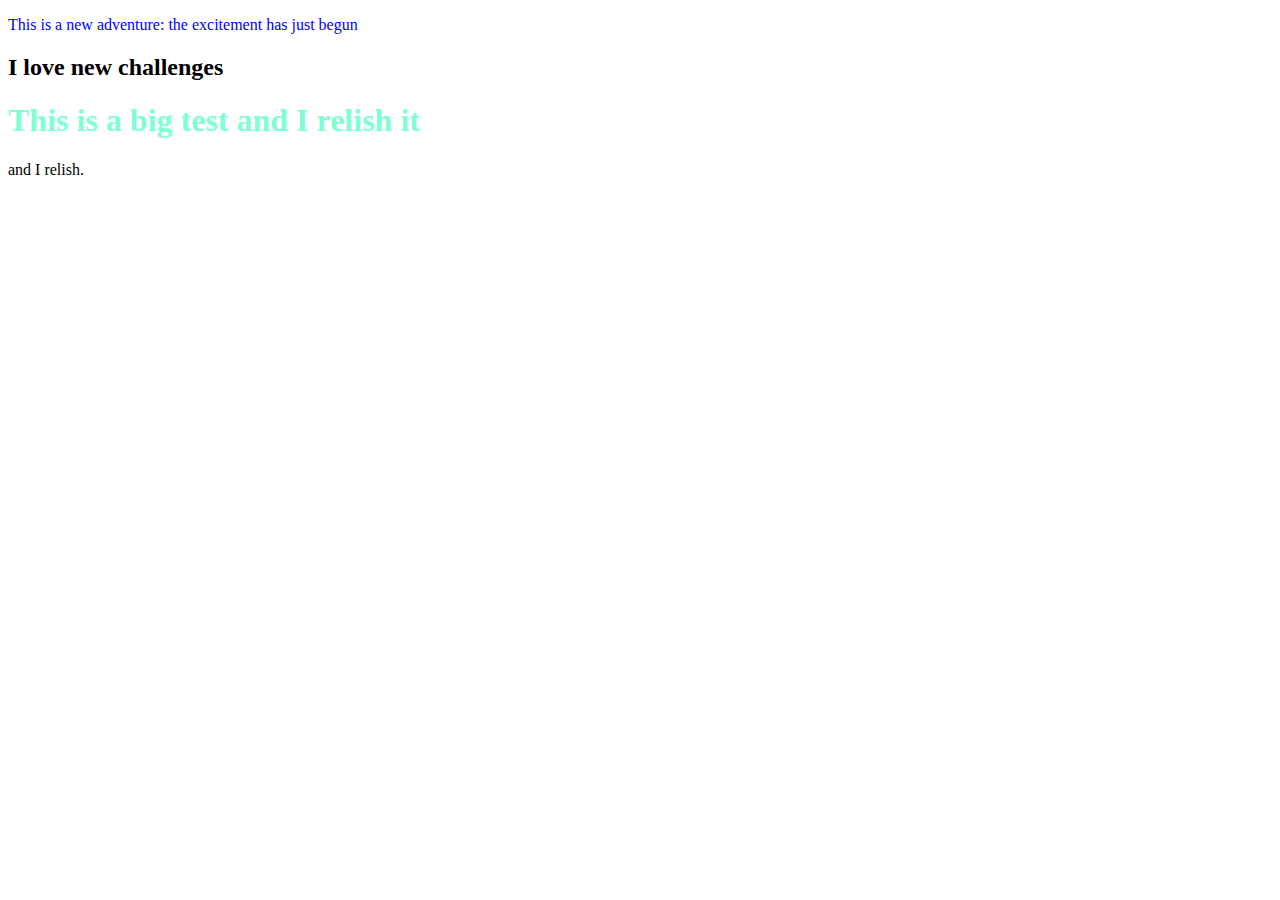
<file: index.html>
<!DOCTYPE html>
<html lang="en">
<head>
    <link rel="stylesheet" href="style.css">
    <meta charset="UTF-8">
    <meta name="viewport" content="width=device-width, initial-scale=1.0">
    <title>Document</title>
</head>
<body>
    <p>This is a new adventure: the excitement has just begun</p>
    <h2>I love new challenges</h2>
</body><h1>This is a big test and I relish it</h1>
and I relish.

</html>
</file>
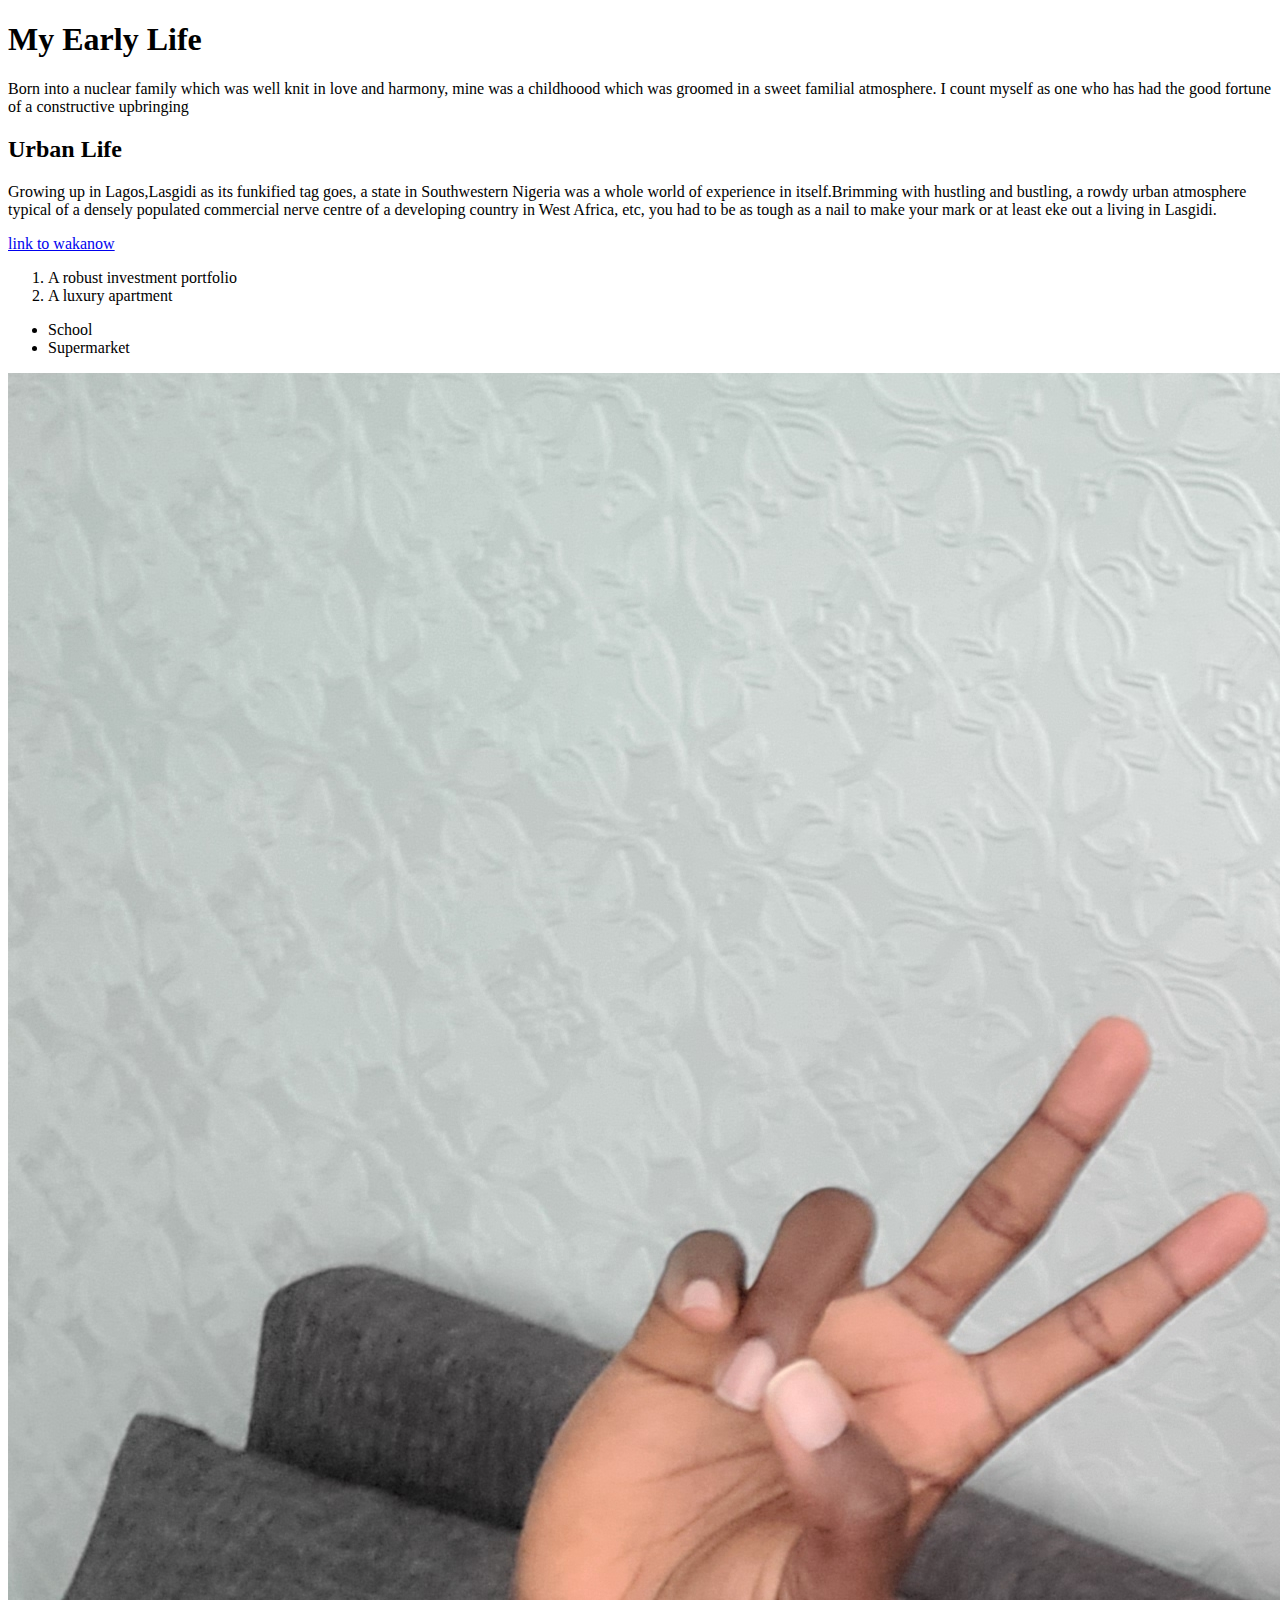
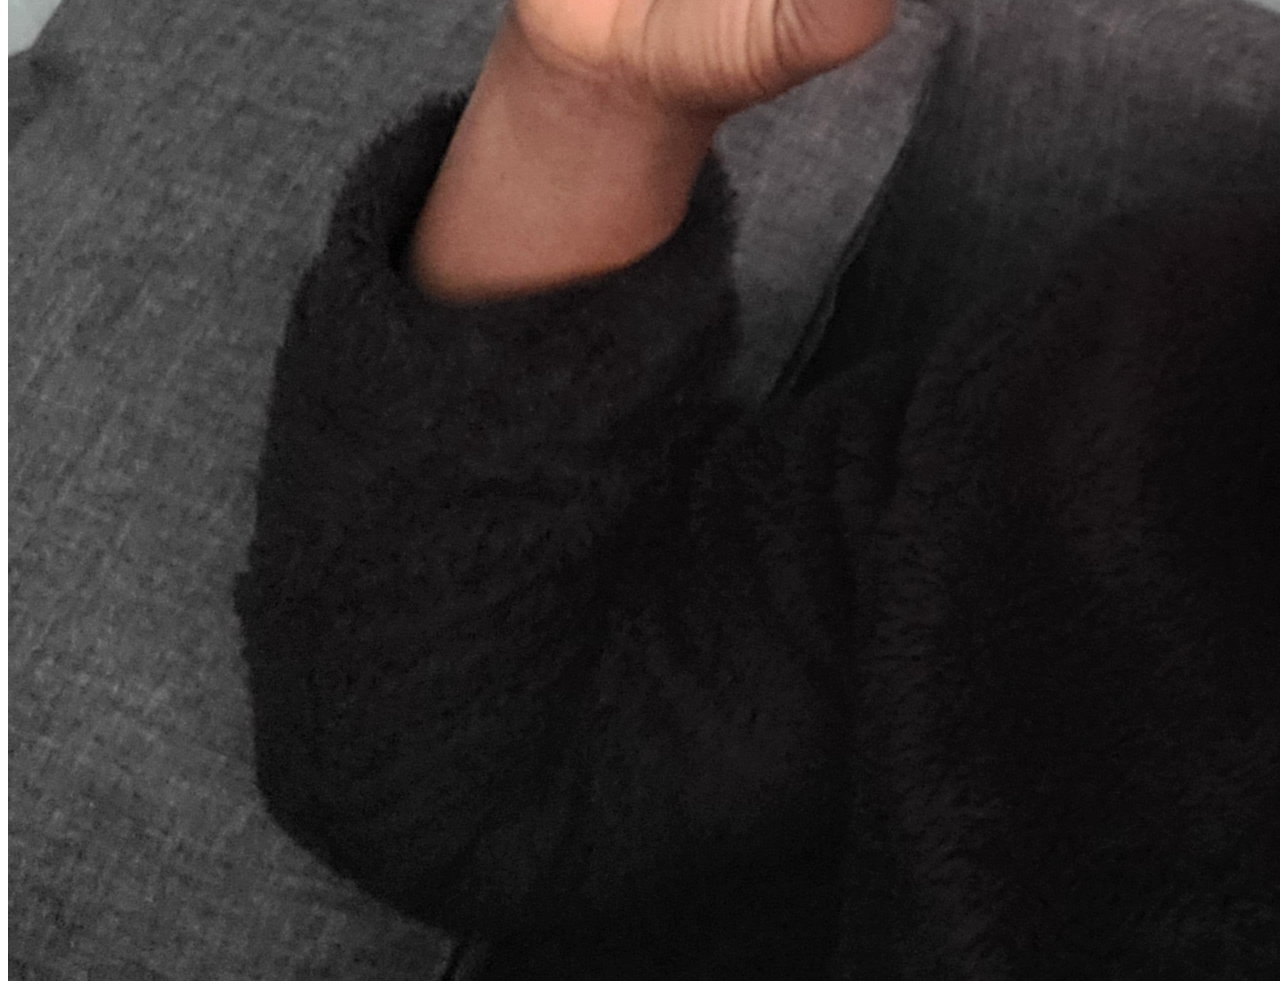
<file: Lesson 1/index.html>
<!DOCTYPE html>
<html lang="en">
<head>
    <meta charset="UTF-8">
    <meta name="viewport" content="width=device-width, initial-scale=1.0">
    <title>My_list_web</title>
</head>
<body>
    <h1>My Early Life</h1>
    <p>Born into a nuclear family which was well knit in love and harmony, mine was a childhoood which was groomed in a sweet familial atmosphere. I count myself as one who has had the good fortune of a constructive upbringing    </p>

    <h2>Urban Life </h2>
    <p>Growing up in Lagos,Lasgidi as its funkified tag goes, a state in Southwestern Nigeria was a whole world of experience in itself.Brimming with hustling and bustling, a rowdy urban atmosphere typical of a densely populated commercial nerve centre of a developing country in West Africa, etc, you had to be as tough as a nail to make your mark or at least eke out a living in Lasgidi. </p>

<a href="https://www.wakanow.co.uk">link to wakanow</a>




<ol>
    <li>A robust investment portfolio</li>
    <li>A luxury apartment</li>
</ol>

<ul>
    <li>School</li>
    <li>Supermarket</li>
</ul>

<img src="./images/Segun.jpg" alt="Segun">

</body>
</html>
</file>
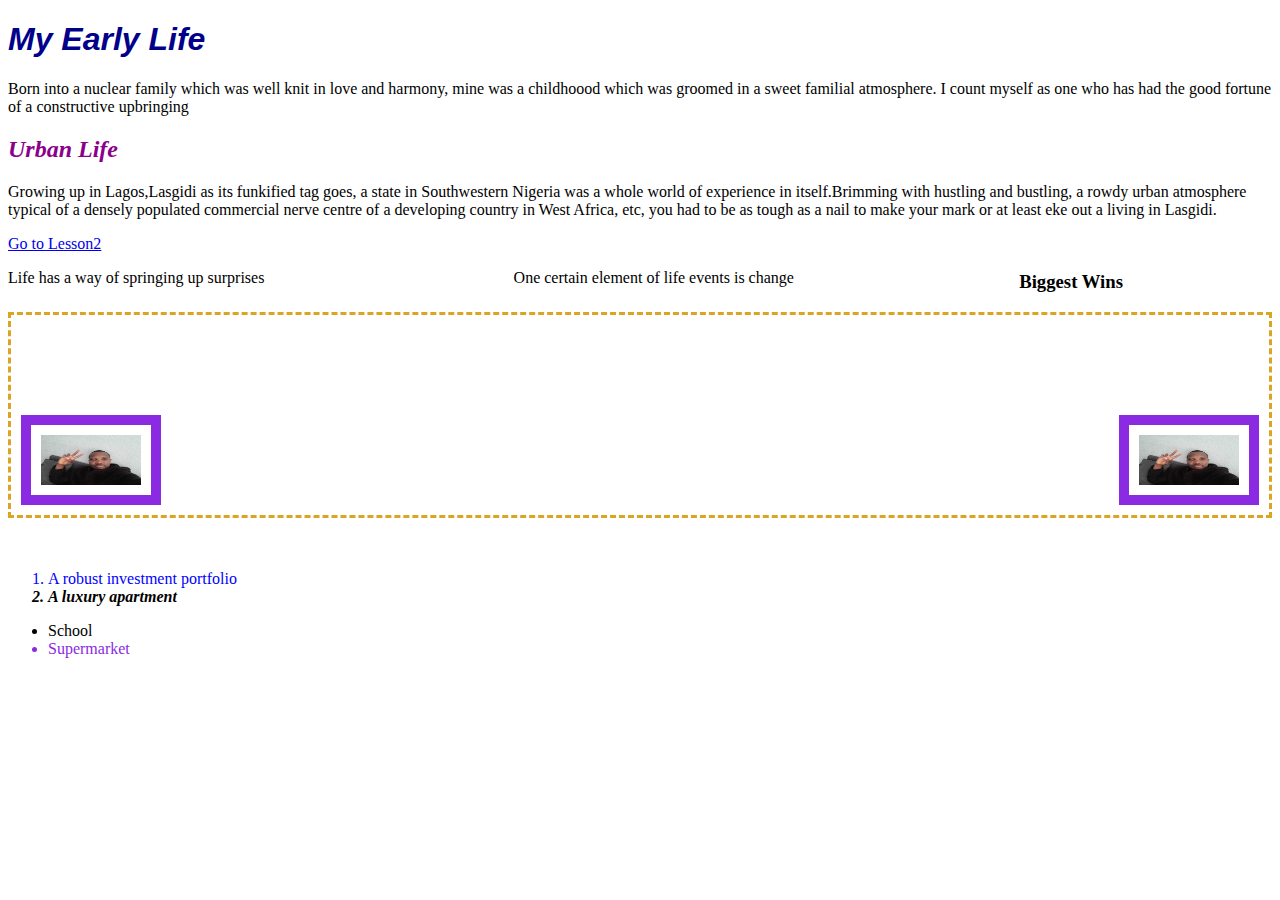
<file: Lesson1.html/index.html>
<!DOCTYPE html>
<html lang="en">
<head>
    <meta charset="UTF-8">
    <meta name="viewport" content="width=device-width, initial-scale=1.0">
    <title>My_list_web</title>
    <link rel="stylesheet" href="style.css">
</head>
<body>
    <h1>My Early Life</h1>
    <p>Born into a nuclear family which was well knit in love and harmony, mine was a childhoood which was groomed in a sweet familial atmosphere. I count myself as one who has had the good fortune of a constructive upbringing    </p>

    <h2>Urban Life </h2>
    <p>Growing up in Lagos,Lasgidi as its funkified tag goes, a state in Southwestern Nigeria was a whole world of experience in itself.Brimming with hustling and bustling, a rowdy urban atmosphere typical of a densely populated commercial nerve centre of a developing country in West Africa, etc, you had to be as tough as a nail to make your mark or at least eke out a living in Lasgidi. </p>


    <a href="./Lesson2.html">Go to Lesson2</a>

   <div class="container">
    <P>Life has a way of springing up surprises</P>

    <p>One certain element of life events is change</p>

    <h3>Biggest Wins</h3>

   </div>
   

   <div id="bucket">
    <img class="Segun" src="./images/Segun.jpg" alt="Segun">
    <img class="Segun" src="./images/Segun.jpg" alt="Segun">
   </div>
   
<br>
<br>

<ol>
    <li style="color: blue;" >A robust investment portfolio</li>
    <li class="first">A luxury apartment</li>
</ol>

<ul>
    <li id="3">School</li>
    <li class="second">Supermarket</li>
</ul>





</body>
</html>
</file>
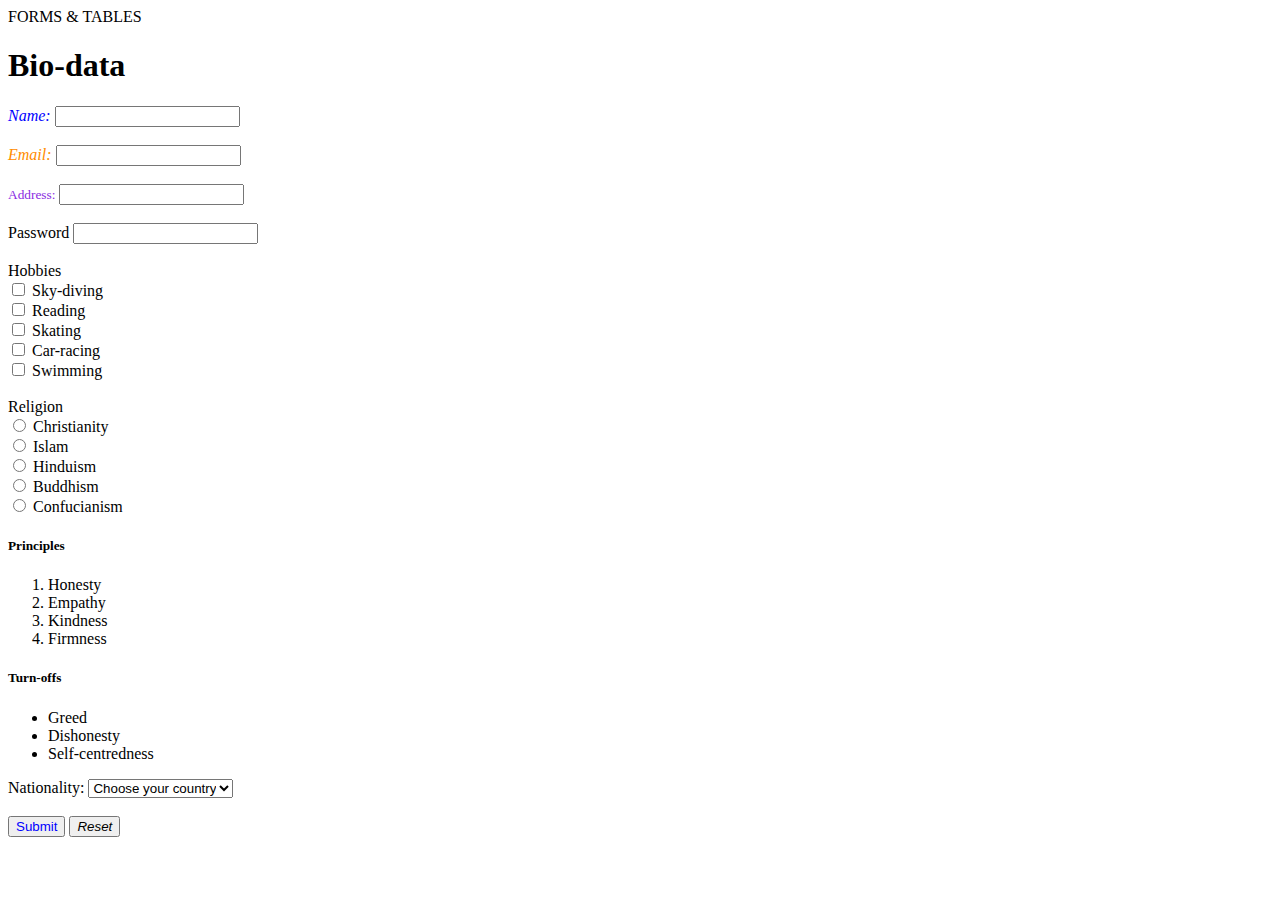
<file: MyTask1.html>
<!DOCTYPE html>
<html lang="en">
<head>
    <meta charset="UTF-8">
    <meta name="viewport" content="width=device-width, initial-scale=1.0">
    <title>Personal Dev1</title>
    <link rel="stylesheet" href="mystyle.css">
</head>
<body>
    <header>FORMS & TABLES</header>

<h1>
    Bio-data
</h1>

<label class="first" for="Name">Name:</label>
<input type="text" name="" id="Name">
<br>
<br>

<label for="Email" class="second">Email:</label>
<input type="text" name="Email" id="Email">
<br>
<br>

<label id="id1" for="Address">Address:</label>
<input type="text" name="Address" id="Address">
<br>
<br>

<label for="Password">Password</label>
<input type="password" name="Password" id="Password">
<br>
<br>

<label for="Hobbies">Hobbies</label>
<br>

<input type="checkbox" name="Hobbies" id="Sky-diving">
<label for="Sky-diving">Sky-diving</label>
<br>
<input type="checkbox" name="Hobbies" id="Reading">
<label for="Reading">Reading</label>
<br>
<input type="checkbox" name="Hobbies" id="Skating">
<label for="Skating">Skating</label>
<br>
<input type="checkbox" name="Hobbies" id="Car-racing">
<label for="Car-racing">Car-racing</label>
<br>
<input type="checkbox" name="Hobbies" id="Swimming">
<label for="Swimming">Swimming</label>
<br>
<br>
<label for="Religion">Religion</label>
<br>
<input type="radio" name="Religion" id="Christianity">
<label for="Christianity">Christianity</label>
<br>
<input type="radio" name="Religion" id="Islam">
<label for="Islam">Islam</label>
<br>
<input type="radio" name="Religion" id="Hinduism">
<label for="Hinduism">Hinduism</label>
<br>
<input type="radio" name="Religion" id="Buddhism">
<label for="Buddhism">Buddhism</label>
<br>
<input type="radio" name="Religion" id="Confucianism">
<label for="Confucianism">Confucianism</label>

<h5>Principles</h5> 
<ol>
 <li>Honesty</li>
<li>Empathy</li>
<li>Kindness</li>
<li>Firmness</li>
</ol>


<h5>Turn-offs</h5>
<ul>
<li>Greed</li>
<li>Dishonesty</li>
<li>Self-centredness</li>
</ul>



<label for="Nationality">Nationality:</label>
<select name="Country" id="Country">
<option value="Country">Choose your country</option>
<option value="Nigeria">Nigeria</option>
<option value="South Africa">South Africa</option>
<option value="Netherlands">Netherlands</option>
<option value="United Kingdom">United Kingdom</option>
</select>
<br>
<br>


<button style="color: blue;">Submit</button>
<button style="font-style: oblique;">Reset</button>









</body>
</html>
</file>
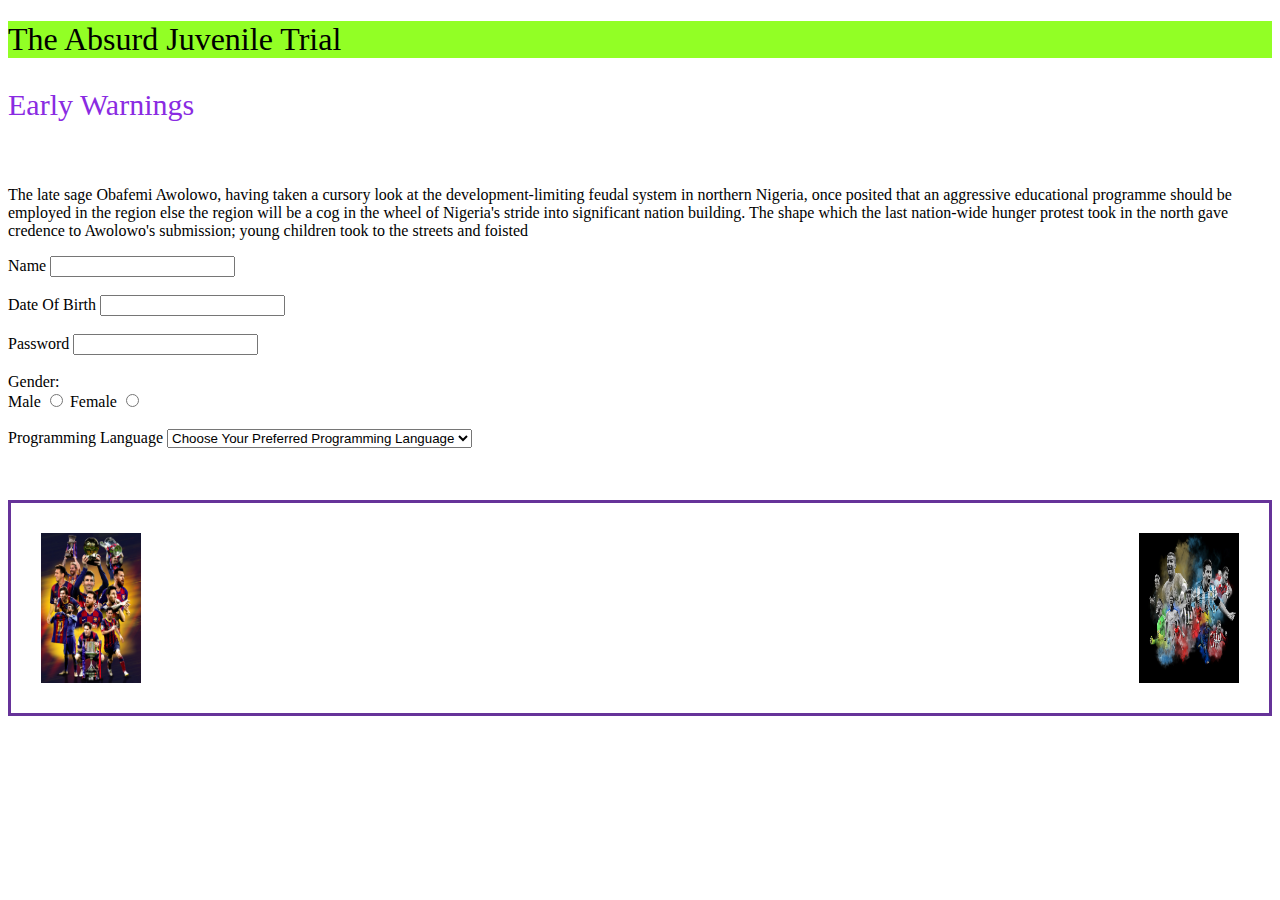
<file: MyTask2.html>
<!DOCTYPE html>
<html lang="en">
<head>
    <meta charset="UTF-8">
    <meta name="viewport" content="width=device-width, initial-scale=1.0">
    <title>MediaResponsiveness</title>
    <link rel="stylesheet" href="mystyle.css">
</head>
<body>
 <h1 class="misnomer" >The Absurd Juvenile Trial
    
 </h1>  

 <p class="Early">
Early Warnings

 </p>

 <br>
 
 <p>
The late sage Obafemi Awolowo, having taken a cursory look at the development-limiting feudal system in northern Nigeria, once posited that an aggressive educational programme should be employed in the region else the region will be a cog in the wheel of Nigeria's stride into significant nation building. The shape which the last nation-wide hunger protest took in the north gave credence to Awolowo's submission; young children took to the streets and foisted 
 <br>

 <Form>
    <label for="Name">Name</label>
    <input type="text" name="" id="Name">
    <br>
    <br>
    <label for="Date Of Birth">Date Of Birth</label>
    <input type="text" name="Date Of Birth" id="Date Of Birth">
    <br>
    <br>
    <label for="Password">Password</label>
    <input type="password" name="Password" id="Password">
     <br>
     <br>

    <label for="Gender">Gender:</label>
    <br>
    <label for="Male">Male</label>
    <input type="radio" name="Gender" id="Male">
    <label for="Female">Female</label>
    <input type="radio" name="Gender" id="Female">
    <br>
    <br>
<label for="Programming Language">Programming Language</label>
<select name="Programming Language" id="Programming Language">
<option value="">Choose Your Preferred Programming Language</option>
<option value="Python">Python</option>
<option value="Java">Java</option>
<option value="PHP">PHP</option>

</select>
    
 </Form>

</p>
<br>
<br>


<div class="img-catalog">
    <img id="messi" src="./Messi.jpg" alt="Messi">
    <img id="Uefa" src="./Uefa Champions League.webp" alt="Uefa">

</div>




</body>
</html>
</file>
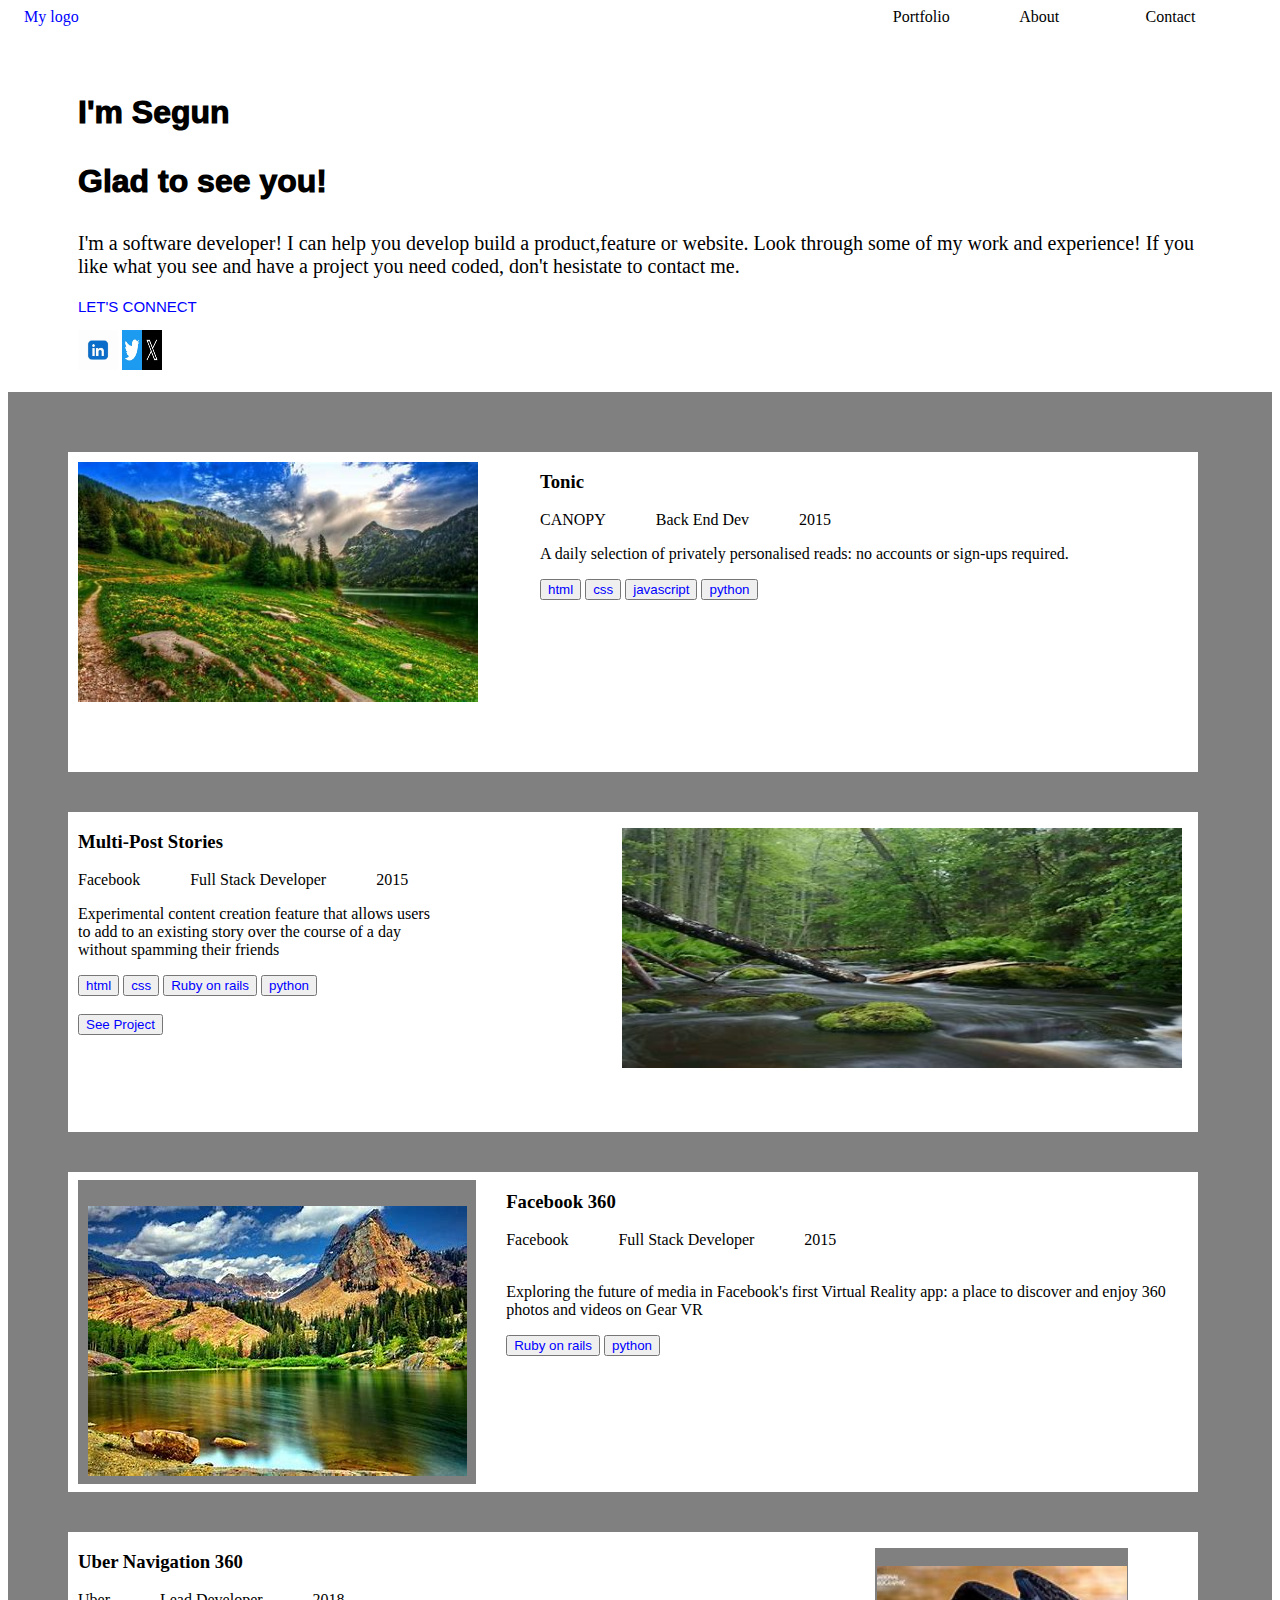
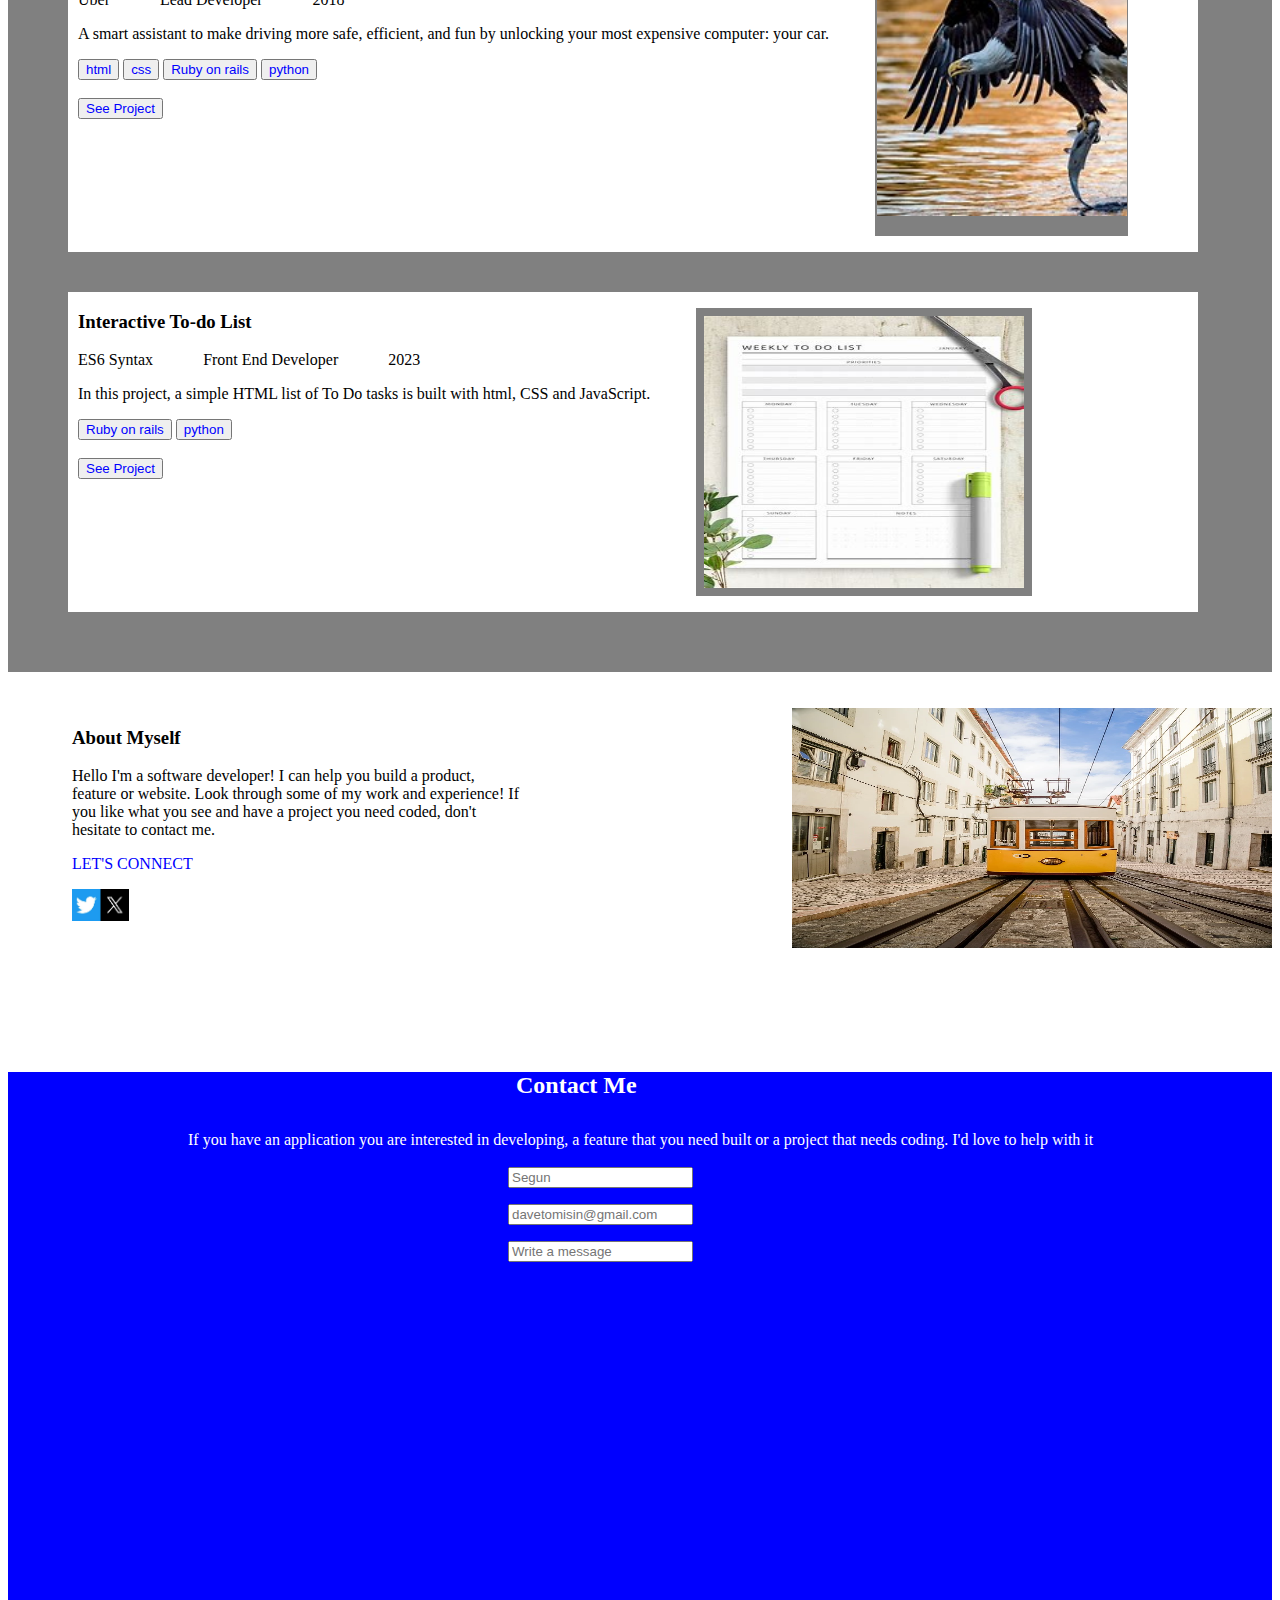
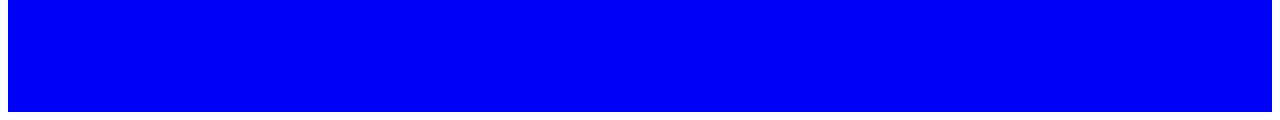
<file: PROJECT.html>
<!DOCTYPE html>
<html lang="en">
<head>
    <meta charset="UTF-8">
    <meta name="viewport" content="width=device-width, initial-scale=1.0">
    <title>PROJECT</title>
    <link rel="stylesheet" href="Project.css">
</head>
<body>
    <section class="white">
         <header class="top">
            <span class="log">My logo</span>
            <span>Portfolio</span>
            <span>About</span>
            <span>Contact</span>
         </header>
        
           <!-- <div class="top">

            <span class="log">My logo</span>
            <span>Portfolio</span>
            <span>About</span>
            <span>Contact</span>

           </div> -->
        <br>
        <br>

       <div class="first">
        <p> I'm Segun</p>
        <p> Glad to see you!</p>

       </div>
       <p class="Intro">I'm a software developer! I can help you develop build a product,feature or website. Look through some of my work and experience! If you like what you see and have a project you need coded, don't hesistate to contact me.</p>
             
       <p class="Connect">
        LET'S CONNECT
       </p>  
       
       <div>

        <img id="linkedin" src="./linkedin logo.jpeg" alt="">
        <img id="twitter" src="./twitter x.jpeg" alt="twitter">

       </div>

      
    </section>
    <br>
    <section id="gray">
        <div class="whitecard">
           
            <div>
             <img class="nature1" src="./nature1.jpeg" alt="">

            </div>
        
            <div class="tonic">
            
                    <h3 class="tonic2">Tonic</h3>
                    
                    <div class="span-div">
                        <span class="canopy">CANOPY</span>
                        <span class="backend">Back End Dev</span>
                        <span class="2015">2015</span>

                    </div>
                 
                    <p>A daily selection of privately personalised reads: no accounts or sign-ups required.</p>


                    <button id="html">html</button>
                    <button id="css">css</button>
                    <button id="javascript">javascript</button>
                    <button class="python">python</button>
            </div>

        </div>

        <div class="whitecard">
         <div>
            <h3>
                Multi-Post Stories
            </h3>

            <div class="span-div">
                <span>Facebook</span>
                <span>Full Stack Developer</span>
                <span>2015</span>
            </div>

            <p class="exp">Experimental content creation feature that allows users to add to an existing story over the course of a day without spamming their friends</p>
            
                    <button id="html">html</button>
                    <button id="css">css</button>
                    <!-- <button id="javascript">javascript</button> -->
                    <button id="Ruby">Ruby on rails</button>
                    <button class="python">python</button>

                    <br>
                    <br>
                    <button id="see">See Project</button>
            

         </div>

         <div>
            <img class="nature3" src="./nature3.jpeg" alt="">

         </div>

        </div>

        <div class="whitecard">
            <div id="nat2">
                <img class="nat2" src="./nature2.jpeg" alt="">
            </div>

            <div>
                <h3>Facebook 360</h3>

                

                <div class="span-div">
                    <span>Facebook</span>
                    <span>Full Stack Developer</span>
                    <span>2015</span>
                </div>

                <br>
                <p>Exploring the future of media in Facebook's first Virtual Reality app: a place to discover and enjoy 360 photos and videos on Gear VR</p>
                
                <button id="Ruby">Ruby on rails</button>
                <button class="python">python</button>


            </div>
        </div>

        <div class="whitecard">
            <div>
              <h3>Uber Navigation 360</h3>

              <div class="span-div">
                <span>Uber</span>
                <span>Lead Developer</span>
                <span>2018</span>
              </div>
              <p>A smart assistant to make driving more safe, efficient, and fun by unlocking your most expensive computer: your car.</p>
           
              <button id="html">html</button>
              <button id="css">css</button>
              <!-- <button id="javascript">javascript</button> -->
              <button id="Ruby">Ruby on rails</button>
              <button class="python">python</button>

              <br>
              <br>
              <button id="see">See Project</button>


            </div>

            <div id="eagle">
                <img class="lady" src="./nature4.jpeg" alt="">
            </div>

            
        </div>

        <div class="whitecard">
            <div>

                <h3>Interactive To-do List</h3>
                <div class="span-div">
                    <span>ES6 Syntax</span>
                    <span>Front End Developer</span>
                    <span>2023</span>
                  </div>

                <p>In this project, a simple HTML list of To Do tasks is built with html, CSS and JavaScript.</p>  

                <button id="Ruby">Ruby on rails</button>
                <button class="python">python</button>

                <br>
                <br>
                <button id="see">See Project</button>
            </div>
            
            <div id="list">
                <img class="to do" src="./to-do list.jpeg" alt="">
            </div>



        </div>



    </section>
     
     <br>
     <br>
     
    <section class="white2">

        <div class="about"> 
         <h3 id="myself">About Myself</h3>
         <p id="hello">Hello I'm a software developer! I can help you build a product, feature or website. Look through some of my work and experience! If you like what you see and have a project you need coded, don't hesitate to contact me.</p>

         <p class="Connect2">
            LET'S CONNECT
         </p> 
            
           <div>
              <img class="x" src="./twitter x.jpeg" alt="">


           </div>
         
           

        </div>




        <div>
            <img class="sisi" src="./tram.webp" alt="">
        </div>
    




      

    </section>


    <section class="blue">
        

        <div class="this">
            <h3 id="con">Contact Me</h3>

            <p id="if">
                If you have an application you are interested in developing, a feature that you need built or a project that needs coding. I'd love to help with it
            </p>

          

           <form id="fill" action="blue">

              <div class="segun">
                <label for=""></label>
                <input type="text" placeholder="Segun">
              </div>
              

              <div>
                <label for=""></label>
                <input type="text" placeholder="davetomisin@gmail.com"> 
              </div>
                
    
                <div>
                    <label for=""></label>
                    <input type="text" placeholder="Write a message"> 
                </div>

                

           </form>
         
        </div>


         
             


         

        
    </section>

</body>
</html>
</file>
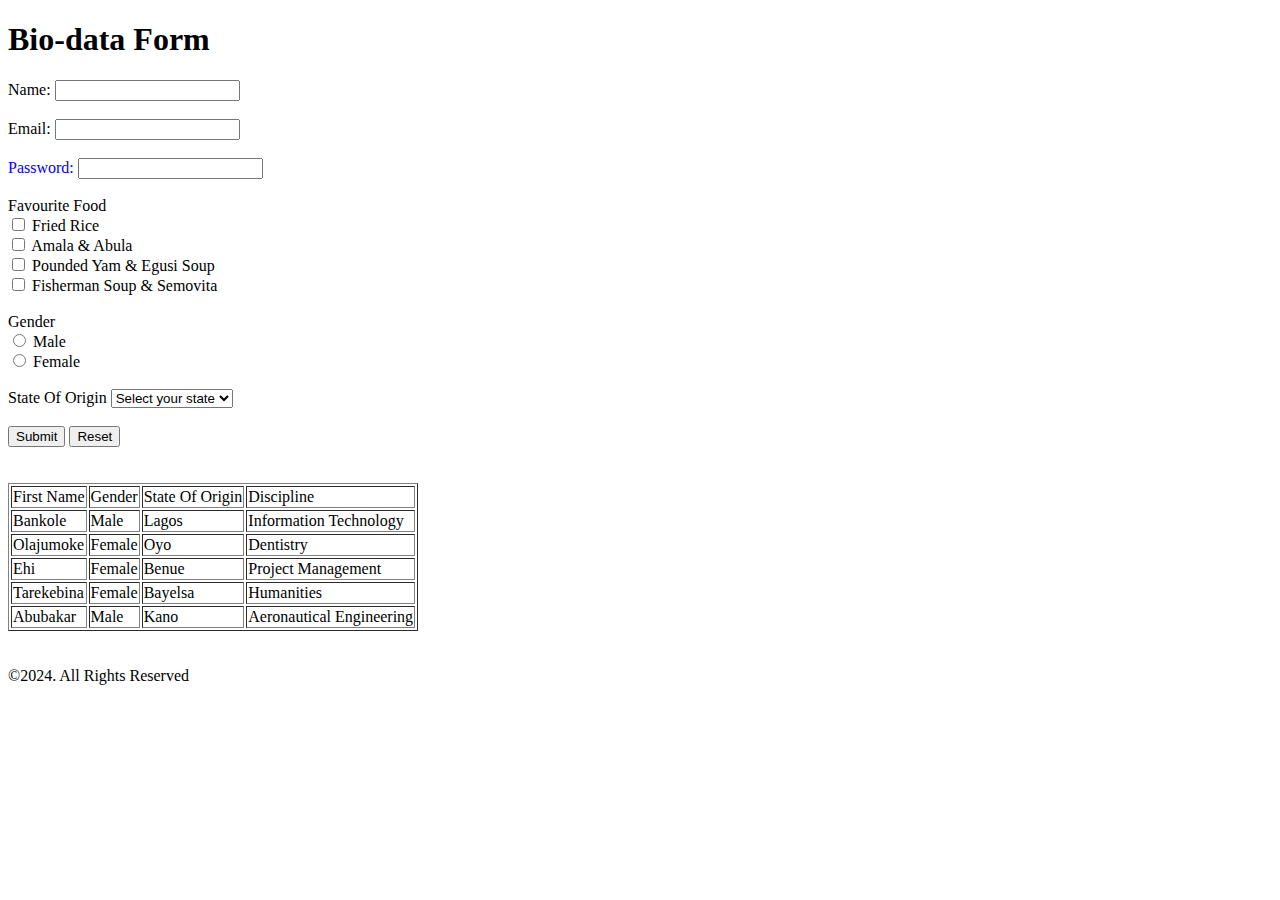
<file: Lesson1.html/Lesson2.html>
<!DOCTYPE html>
<html lang="en">
<head>
    <meta charset="UTF-8">
    <meta name="viewport" content="width=device-width, initial-scale=1.0">
    <title>Lesson2|Forms & Tables</title>
    
</head>
<body>

<form action="">

<h1>Bio-data Form</h1>

<label for="Name">Name:</label>
<input type="text" name="Name" id="Name">
<br>
<br>

<label for="Email">Email:</label>
<input type="text" name="Email" id="Email">
<br>
<br>

<label style="color: blue;" for="Password">Password:</label>
<input type="password" name="Password" id="Password">
<br>
<br>
<label>Favourite Food</label>
<br>
<input type="checkbox" name="Favourite Food" id="Fried Rice">
<label for="Fried Rice">Fried Rice </label>
<br>
<input type="checkbox" name="Favourite Food" id="Fried Rice">
<label for="Amala & Abula">Amala & Abula</label>
<br>
<input type="checkbox" name="Favourite Food" id="Pounded Yam & Egusi Soup">
<label for="Pounded Yam & Egusi Soup">Pounded Yam & Egusi Soup</label>
<br>
<input type="checkbox" name="Favourite Food" id="Fisherman Soup & Semovita">
<label for="Fisherman Soup & Semovita">Fisherman Soup & Semovita</label>
<br>
<br>
<label>Gender</label>
<br>
<input type="radio" name="Gender" id="Male">
<label for="Male">Male</label>
<br>
<input type="radio" name="Gender" id="Female">
<label for="Female">Female</label>
<br>
<br>

<label for="State Of Origin">State Of Origin</label>
<select name="State Of Origin" id="State Of Origin">
<option value="">Select your state</option>
<option value="Lagos">Lagos</option>
<option value="Oyo">Oyo</option>
<option value="Kano">Kano</option>
<option value="Bayelsa">Bayelsa</option>
<option value="Abia">Abia</option>
<option value="Edo">Edo</option>
<option value="Benue">Benue</option>
</select>

<br>
<br>
<button>Submit</button>
<button>Reset</button>


</form>
<br>
<br>

<table border="1">

<tr>
<td>First Name</td>
<td>Gender</td>
<td>State Of Origin</td>
<td>Discipline</td>
</tr>

<tr>
    <td>Bankole</td>
    <td>Male</td>
    <td>Lagos</td>
    <td>Information Technology</td>
</tr>

<tr>
    <td>Olajumoke</td>
    <td>Female</td>
    <td>Oyo</td>
    <td>Dentistry</td>
</tr>

<tr>
    <td>Ehi</td>
    <td>Female</td>
    <td>Benue</td>
    <td>Project Management</td>
</tr>

<tr>
    <td>Tarekebina</td>
    <td>Female</td>
    <td>Bayelsa</td>
    <td>Humanities</td>
</tr>

<tr>
    <td>Abubakar</td>
    <td>Male</td>
    <td>Kano</td>
    <td>Aeronautical Engineering</td>



</tr>

</table>

    
</body>
<br>
<br>

<footer>&copy;2024. All Rights Reserved</footer>

</html>
</file>
<file: style.css>
p {
    color: blue;
}

h1 {
    color: aquamarine;
}

h2 {
    color:;
}
</file>
<file: Lesson1.html/style.css>
h1{
color: darkblue;
font-family: sans-serif;
font-style: italic;
font-weight: 600;
}

h2 {
color: darkmagenta;
font-weight: 800;
font-style: italic;
}

.first{
    font-weight: 800;
    font-style: oblique;
}


#id3{
    color: chartreuse;
}

.second{
    color: blueviolet;
}


.Segun{
    width: 100px;
    height: 50px;
    border: 10px solid blueviolet;
    padding: 10px 10px 10px 10px;
    margin: 10px;

}


.container{
    display: grid;
    grid-template-columns: 2fr 2fr 1fr;
}


#bucket{
    /* display: flex; */
    /* flex-direction: row; */
    /* border: solid red; */
    /* justify-content: space-around; */
    /* align-items: ; */
}


#bucket{
display: flex;
flex-direction:;
border: dashed goldenrod;
justify-content: space-between;
align-items: flex-end;

height: 200px;
}
</file>
<file: mystyle.css>
.first{
    color: blue;
    font-style: italic;
}


.second{
    color: darkorange;
    font-style: italic;
}


#id1{
    color: blueviolet;
    font-size: smaller;
    font-weight: 100;
}


#messi{
height: 150px;
width: 100px;
margin: 30px;
}


#Uefa{

    height: 150px;
    width: 100px;
    margin: 30px;
}

.img-catalog{
    display: flex;
    flex-direction: row;
    justify-content: space-between;
    border: solid rebeccapurple;
    align-items: center;
}

.Early{
    color: blueviolet;
    font-size: 30px;
}

.misnomer{
    font-weight: 200;
    background-color: rgba(128, 255, 0, 0.854) ;
}


@media (min-width:700px) and (max-width:1100px){
    
    .misnomer{
        background-color: chocolate;

    }

    .Early{
        color: deeppink;
    }

}

.white{
    background-color: white;

}

#gray{
    background-color: gray;
}
</file>
<file: Project.css>
.white{

}

#gray{
background-color: gray;
padding: 20px;



}

.white2{
    background-color: white;
    display: flex;
    gap: 0.002em;
}


#hello{
   margin-right: 17em;
}

.about{
    margin-left: 4em;
}


.socials{
margin-right: 10px;
}


.blue{

    background-color: blue;
    height: 40em;
    display: block;
    gap: 4em;

}




.MyLogo{
    color: blue;
    font-size: 15px;
    font-weight: 60;
    margin: 30px;
}


.first{
    font-size: xx-large;
    font-family: 'Trebuchet MS', 'Lucida Sans Unicode', 'Lucida Grande', 'Lucida Sans', Arial, sans-serif;
    font-weight: 1000;
    color: black;
    margin-left: 70px;
    
}


.Intro{
    font-size: 20px;
    margin-left: 70px;
    margin-right: 70px;
    margin-top: 1px;
}

.Connect{
    font-size: 15px;
    font-family: 'Trebuchet MS', 'Lucida Sans Unicode', 'Lucida Grande', 'Lucida Sans', Arial, sans-serif;
    color: blue;
    margin-left: 70px;
}

#white3{
    background-color: white;
}

.prog{
    text-emphasis-color: blue;
    color: blue;
    margin-left: 30px;

}

/* .logos{ */
/* height: 1px; */
/* width: 1px; */


#linkedin{
    height: 40px;
    width: 40px;
    margin-left: 70px;
}

.span-div{
    display: flex;
    gap: 50px;
}

#twitter{
    height: 40px;
    width: 40px;
    
}

#html{
    color: blue;
}


.whitecard{
    background-color: white;
    padding-left: 10px;
    height: 20em;
    width: 70em;
    margin: 40px;
    display: flex;
    gap: 30px;
}


/* .whitecard{
    background-color: white;
    height: 20em;
    height: 20em;
    width: 70em;
    margin: 40px;
    display: flex;
    gap: 50px;
} */

#javascript{
    color: blue;
}


#css{
color: blue;
}

#Ruby{
    color: blue;
}

.python{
    color: blue;
}


#see{
    color: blue;
}

.Messi{
    height: 30px;
    width: 20px;
}



.nature1{
    margin-top: 10px;
    height: 15em;
    width: 25em;
}

.nat2{
    margin-top: 1em;
    
}

#nat2{
    border: 5em;
    
    background-color:gray;
    padding: 0.6em;
    margin-top: 0.5em;
    margin-bottom: 0.5em;
    
}

.nature3{
    margin-right: 1em;
    margin-top: 1em;
    height: 15em;
    width: 35em;
}

.lady{
    height: 250px;
    margin-top: 1em;
}

#eagle{
    border: 5em;
    background-color: gray;
    margin: 1em;
    padding: 0.1em;
    
}

.do{
    height: 17em;
    width: 20em;
    margin: 0.5em;
}

#list{
    border: 5em;
    background-color: gray;
    margin: 1em;

}

.tram{
    height: 30em;
}

.sisi{
    height: 15em;
    width: 30em;
}

.parlour{
    height: 10px;
    width: 10px;
}

.tonic{
    margin-left: 2em;
}


.daily{
    font-size: 30em;
}

.exp{
    margin-right: 10em;
}

#con{
    color: white;
    margin-left: 17em;
    margin-top: 5em;
    font-size: x-large;
    font-weight: 100em;

}

#if{
    color: white;
    margin-top: 2em;
    margin-left: 5em;
}


/* .laslas{
    margin-left: 150em;
} */

.this{
    margin: 100px;
    display: block;
    
}


#fill{
    display: flex;
    flex-direction: column;
    gap: 1em;
    width: 40em;
    margin-left: 25em;
    height: 60px;

}





.segun{
    height: 60em;
    font-size: larger;
    
}

.email{
    height: 4em;
    font-size: larger;
}


.write{
    height: 15em;
    font-size: larger;
}


.get{
    height: 3em;
    width: 12em;
}

.Connect2{
    color: blue;
}


.top{
    display: grid;
    grid-template-columns: 70% 10% 10% 10%;
}


.log{
    color: blue;
    margin-left: 1em;
}

.x{
    height: 2em;
}
</file>
